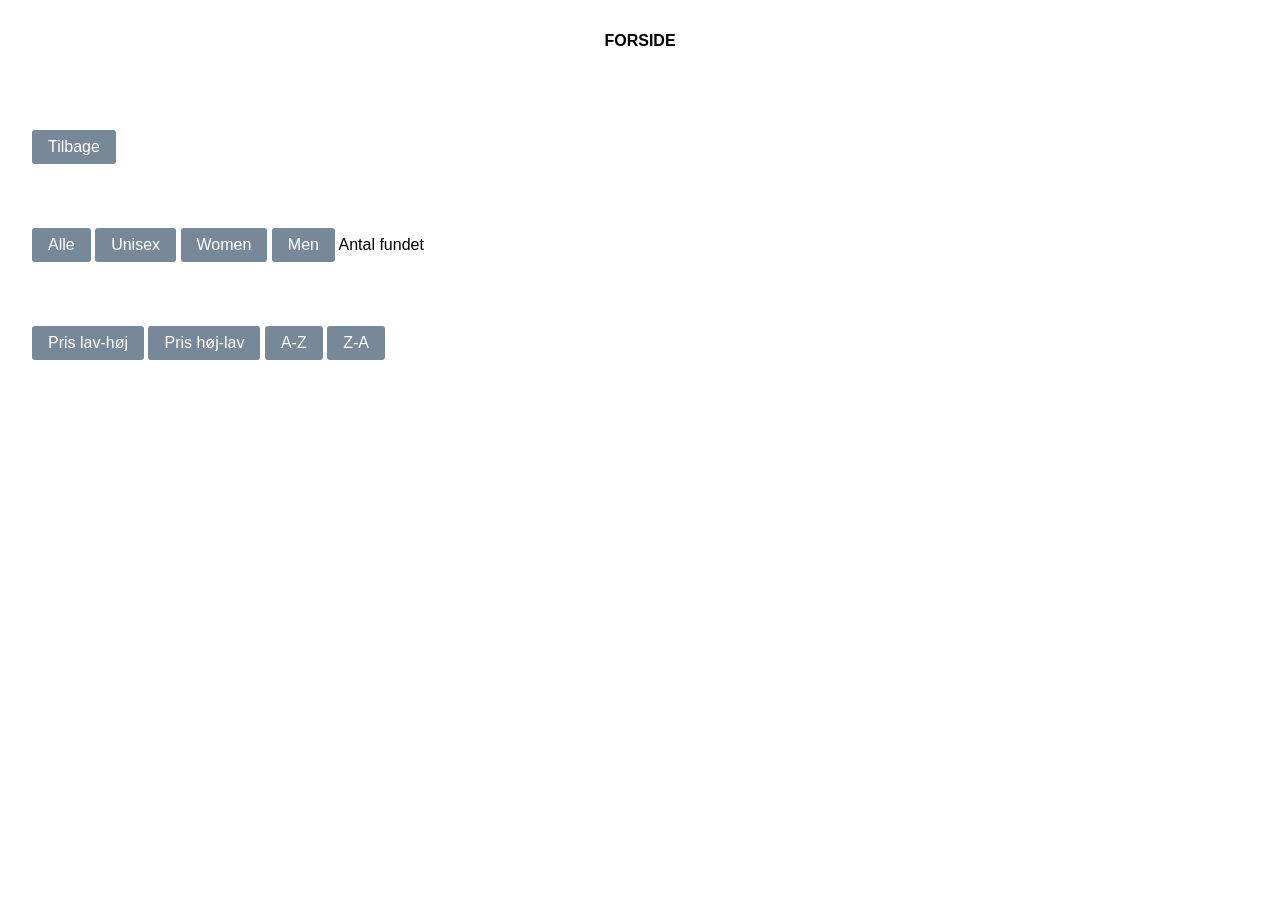
<file: kategori.html>
<!doctype html>
<html lang="da">
  <head>
    <meta charset="UTF-8" />
    <meta name="viewport" content="width=device-width, initial-scale=1.0" />
    <link rel="stylesheet" href="style.css" />
    <title>Document</title>
  </head>
  <body>
    <header>
      <nav>
        <a href="index.html">Forside</a>
      </nav>
    </header>
    <main>
      <button class="tilbageknap">Tilbage</button>
      <h1 class="titel"></h1>

      <nav class="filtre-nav">
        <button>Alle</button>
        <button>Unisex</button>
        <button>Women</button>
        <button>Men</button> <span>Antal</span> fundet
      </nav>

      <nav class="sortering">
        <button>Pris lav-høj</button>
        <button>Pris høj-lav</button>
        <button>A-Z</button>
        <button>Z-A</button>
      </nav>

      <section class="produktliste"></section>
    </main>
    <footer></footer>
    <script src="kategori.js"></script>
  </body>
</html>
</file>
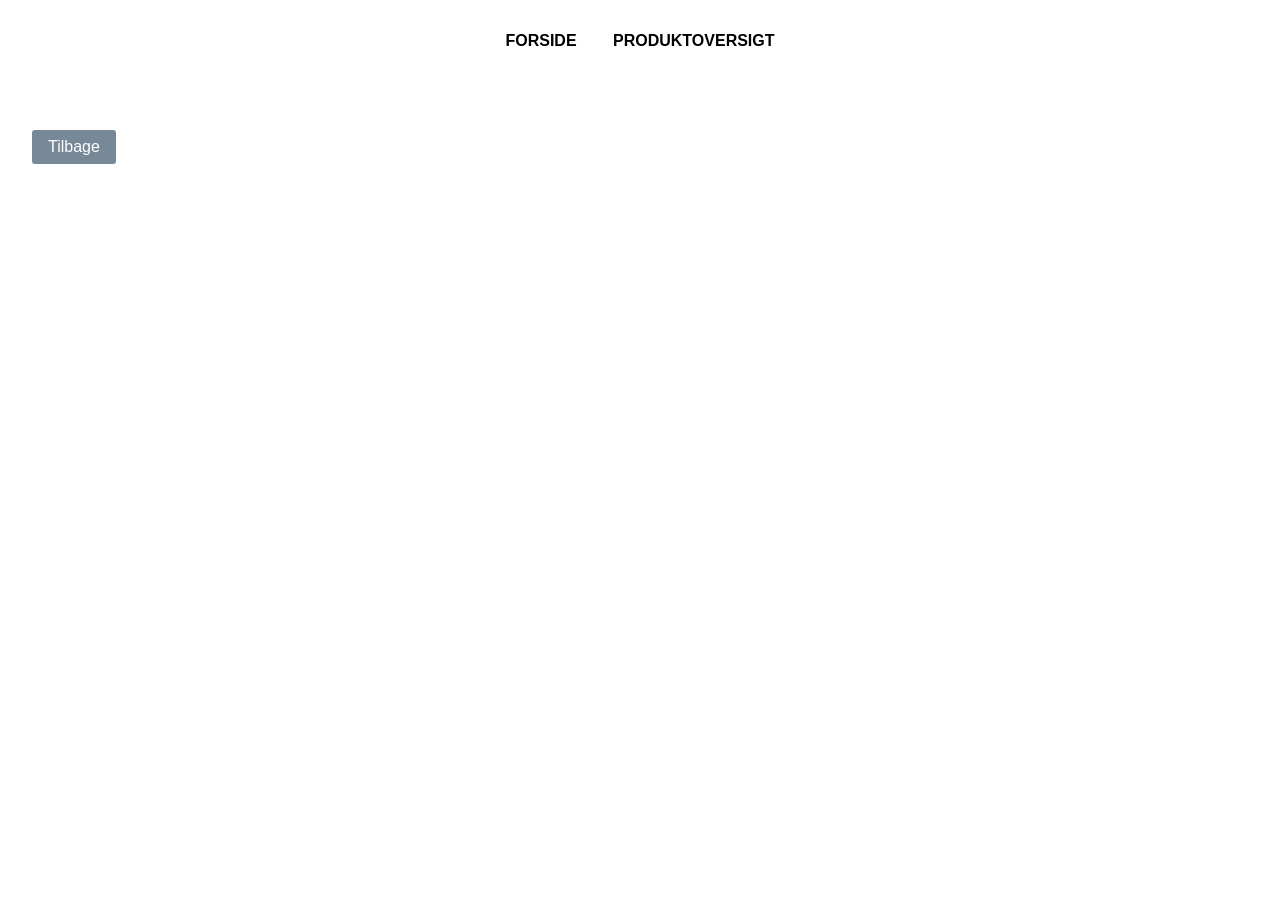
<file: productdetails.html>
<!doctype html>
<html lang="da">
  <head>
    <meta charset="UTF-8" />
    <meta name="viewport" content="width=device-width, initial-scale=1.0" />
    <link rel="stylesheet" href="style.css" />
    <title>Productdetaljer</title>
  </head>
  <body id="productdetails-page">
    <header>
      <nav>
        <a href="index.html">Forside</a>
        <a href="productlist.html">Produktoversigt</a>
      </nav>
    </header>

    <main>
      <button id="tilbageknap">Tilbage</button>
      <section id="titel"></section>
      <section class="produktdetaljer"></section>
    </main>
    <footer></footer>
    <script src="productdetails.js"></script>
  </body>
</html>
</file>
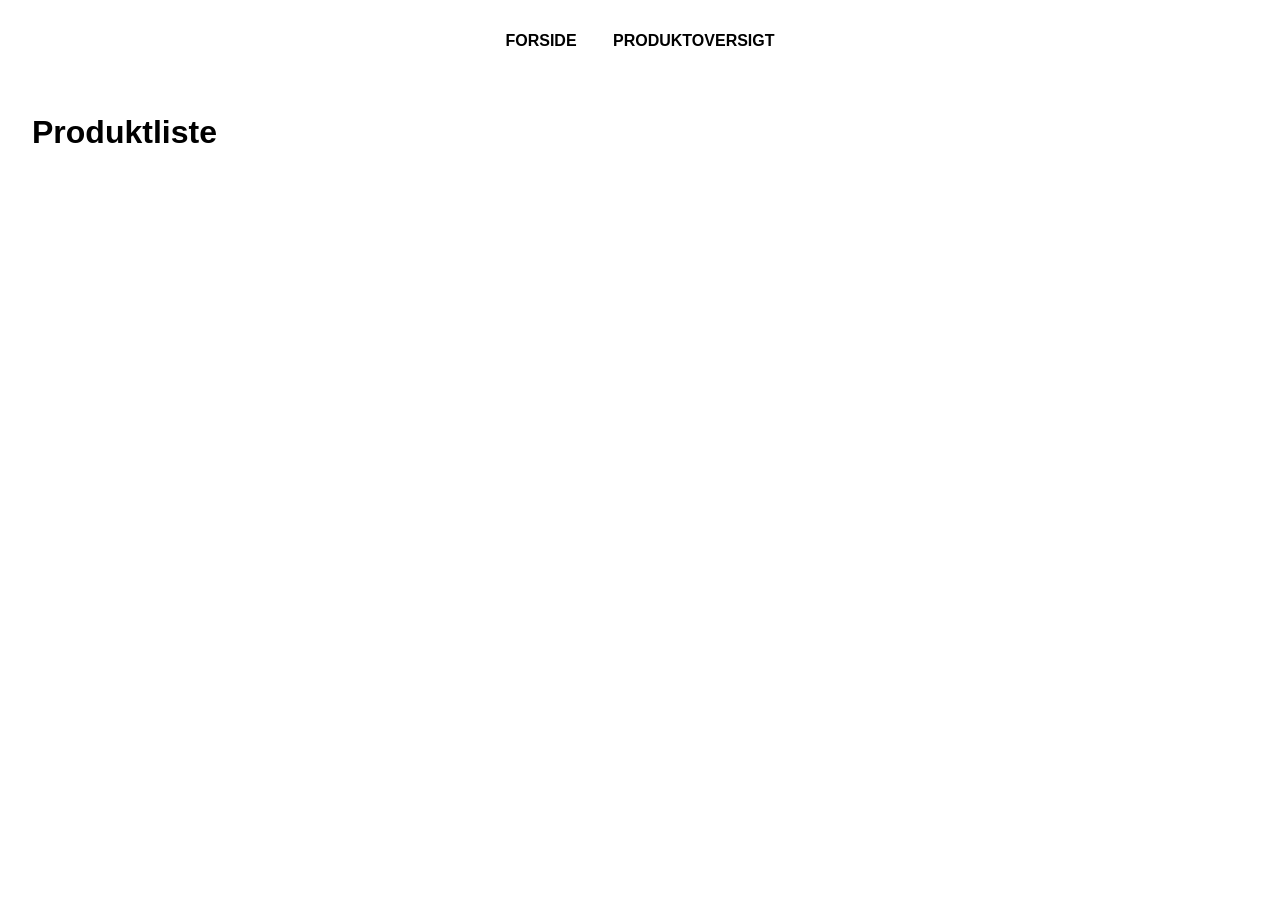
<file: productlist.html>
<!doctype html>
<html lang="da">
  <head>
    <meta charset="UTF-8" />
    <meta name="viewport" content="width=device-width, initial-scale=1.0" />
    <link rel="stylesheet" href="style.css" />
    <title>Document</title>
  </head>
  <body>
    <header>
      <nav>
        <a href="index.html">Forside</a>
        <a href="productlist.html">Produktoversigt</a>
      </nav>
    </header>
    <main>
      <h1>Produktliste</h1>
      <section class="produktliste"></section>
    </main>
    <footer></footer>
    <script src="productlist.js"></script>
  </body>
</html>
</file>
<file: style.css>
* {
  margin: 0;
  padding: 0;
  font-family: sans-serif;
}

.produktliste {
  display: grid;
  grid-template-columns: 1fr 1fr;
  gap: 1rem;
}
.card {
  display: grid;
  grid-template-rows: subgrid;
  grid-row: span 7;
  gap: 1rem;
  background-color: rgb(249, 249, 249);
  padding: 1rem 1rem 2rem 1rem;
  border-radius: 5px;

  img {
    width: 100%;
    height: 100%;
    object-fit: cover;
    aspect-ratio: 3/2;
  }
}

@media (min-width: 800px) {
  .produktliste {
    grid-template-columns: 1fr 1fr 1fr;
  }
}

.link {
  text-decoration: none;
  color: black;
  font-family: sans-serif;
}

.produktdetaljer .card {
  display: grid;
  grid-template-columns: 1fr 1fr;
}

header {
  margin: 1rem 2rem;
  padding: 1rem 0rem 2rem 0rem;
  display: flex;
  justify-content: space-around;
}
header a {
  text-decoration: none;
  margin: 2rem 1rem;
  font-weight: 600;
  color: black;
  text-transform: uppercase;
}

header a:hover {
  text-decoration: underline;
}

#tilbageknap {
  margin-bottom: 1rem;
}

main {
  margin: 2rem;
}

.kategoriliste {
  display: grid;
  grid-template-columns: 1fr 1fr;
  gap: 1rem;
}

@media (min-width: 800px) {
  .kategoriliste {
    grid-template-columns: 1fr 1fr 1fr;
  }
}

.kategoricard {
  display: grid;
  grid-template-rows: subgrid;
  grid-row: span 7;
  gap: 2rem;
  background-color: rgb(235, 234, 234);
  padding: 2rem;
  border-radius: 5px;
  text-align: center;
}

button {
  background-color: lightslategrey;
  color: white;
  padding: 0.5rem 1rem;
  border: none;
  border-radius: 3px;
  cursor: pointer;
  font-size: 1rem;
  margin: 1rem 0;
}

button:hover {
  background-color: rgb(151, 164, 178);
}

h1 {
  margin: 1rem 0 2rem 0;
}

.filtre-nav {
  margin-bottom: 2rem;
}

.tilbudslabel {
  background-color: red;
  padding: 0.5rem 0.7rem;
  color: white;
  display: inline-block;
  width: fit-content;
}

.førpris {
  text-decoration: line-through;
  color: grey;
}

.udsolgt {
  filter: grayscale(1);
  opacity: 0.5;
}
</file>
